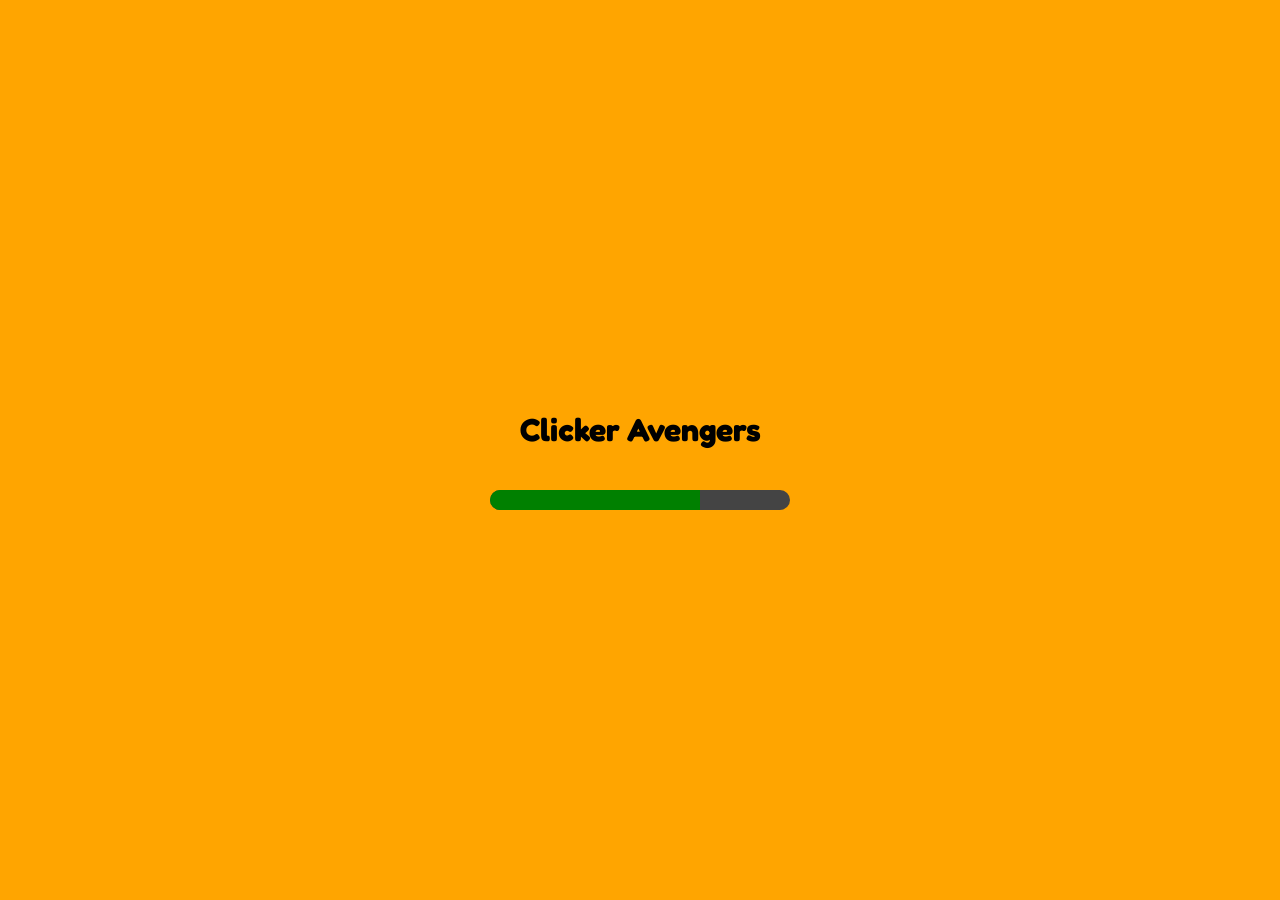
<file: index.html>
<!DOCTYPE html>
<html lang="en">

<head>
    <meta charset="UTF-8">
    <meta name="viewport" content="width=device-width, initial-scale=1.0">
    <title>Clicker Avengers</title>
    <link rel="stylesheet" href="./assets/styles/normalize.css">
    <link rel="stylesheet" href="./assets/styles/fonts.css">
    <link rel="stylesheet" href="./assets/styles/style.css">
    <script type="module" src="./assets/JS/main.js"></script>
</head>

<body>
    <div id="desktopOnly" data-i18n="desktopOnly">‼️This game is DESKTOP only‼️</div>

    <div id="loadingScreen">
        <h1>Clicker Avengers</h1>

        <select id="languageSelect">
            <option value="en" id="english-value">English</option>
            <option value="ru">Русский</option>
            <option value="ua">Українська</option>
        </select>

        <div class="progress-container">
            <div id="progressBar"></div>
        </div>

        <button id="playBtn" data-i18n="playBtn">Play</button>
    </div>

    <div class="sound-buttons">
        <img id="musicBtn" class="music-btn" src="./assets/images/icons-elements/sound-on.webp" alt="musicOnOff">
        <img id="soundEffectsBtn" class="music-btn" src="./assets/images/icons-elements/effects-on.webp" alt="soundEffectsOnOff">
        <img src="./assets/images/icons-elements/restart-icon.webp" alt="restartingGame" class="restart-btn" id="restart-BTN">
    </div>

    <button id="dayNightBtn">☽</button>

    <div id="main-Menu" class="mainMenu">
        <div class="goldPanel">
            <img src="./assets/images/HUD/Coins-HUD.webp" alt="" class="HUD">
            <div class="goldAmount" id="goldAmount">1</div>
        </div>

        <div class="topMenu">
            <div class="upperMenu">
                <button class="upperBtn" id="booster-Btn" data-i18n="heroesBtn">Heroes</button>
                <button class="upperBtn" id="weapons-Btn" data-i18n="weaponsBtn">Weapons</button>
                <button class="upperBtn" id="stat-Btn" data-i18n="statsBtn">Statistics</button>
            </div>
        </div>

        <div class="innerMenu" id="inner-Menu">
            <div class="page active" id="boosterPage">
                <div class="containerMenu">
                    <div class="infoBox">
                        <div class="DpsBox">
                            <span data-i18n="monstersKilledText">Monsters killed</span>:
                            <span id="DPS-Box">1</span>
                        </div>

                        <div class="HitDamage">
                            <span data-i18n="hitDamageText">Hit damage</span>:
                            <span id="hit-Damage">1</span>
                        </div>

                        <div class="PassiveDamage">
                            <span data-i18n="passiveDamageText">Passive damage</span>:
                            <span id="passive-Damage">0</span>
                        </div>
                    </div>
                </div>

                <div class="levelMenu">
                    <button class="levelBtn" id="x1">x1</button>
                    <button class="levelBtn" id="x10">x10</button>
                    <button class="levelBtn" id="x25">x25</button>
                    <button class="levelBtn" id="x100">x100</button>
                    <button class="levelBtn" id="xMax">MAX</button>
                </div>

                <div class="innerContainer" id="inner-Container"></div>
            </div>

            <div class="page" id="statisticsPage">
                <div class="statsContainer">
                    <div class="statsCategory">
                        <h2 data-i18n="damageCategory">Damage</h2>

                        <div class="statRow">
                            <span data-i18n="totalDps">Total DPS</span>
                            <span id="totalDps">0</span>
                        </div>
                    </div>

                    <div class="statsCategory">
                        <h2 data-i18n="clicksCategory">Clicks</h2>

                        <div class="statRow">
                            <span data-i18n="totalClicks">Total Clicks</span>
                            <span id="totalClicks">0</span>
                        </div>

                        <div class="statRow">
                            <span data-i18n="clickDamage">Click Damage</span>
                            <span id="clickDamageStat">1</span>
                        </div>
                    </div>

                    <div class="statsCategory">
                        <h2 data-i18n="goldCategory">Gold</h2>

                        <div class="statRow">
                            <span data-i18n="totalGold">Total Gold</span>
                            <span id="totalGold">0</span>
                        </div>

                        <div class="statRow">
                            <span data-i18n="goldEarned">Gold Earned</span>
                            <span id="earnedGold">0</span>
                        </div>
                    </div>

                    <div class="statsCategory">
                        <h2 data-i18n="monstersCategory">Monsters</h2>

                        <div class="statRow">
                            <span data-i18n="monstersKilled">Monsters Killed</span>
                            <span id="monstersKilled">0</span>
                        </div>

                        <div class="statRow">
                            <span data-i18n="bossesKilled">Bosses Killed</span>
                            <span id="bossesKilled">0</span>
                        </div>
                    </div>
                </div>
            </div>

            <div class="page" id="weaponsPage">
                <div class="statsContainer">
                    <div class="statsCategory">
                        <h2 data-i18n="weaponsCategory">Weapons</h2>
                    </div>
                </div>

                <section class="weapons-container" id="weapons-container"></section>
            </div>
        </div>
    </div>

    <canvas id="playingField"></canvas>
</body>

</html>
</file>
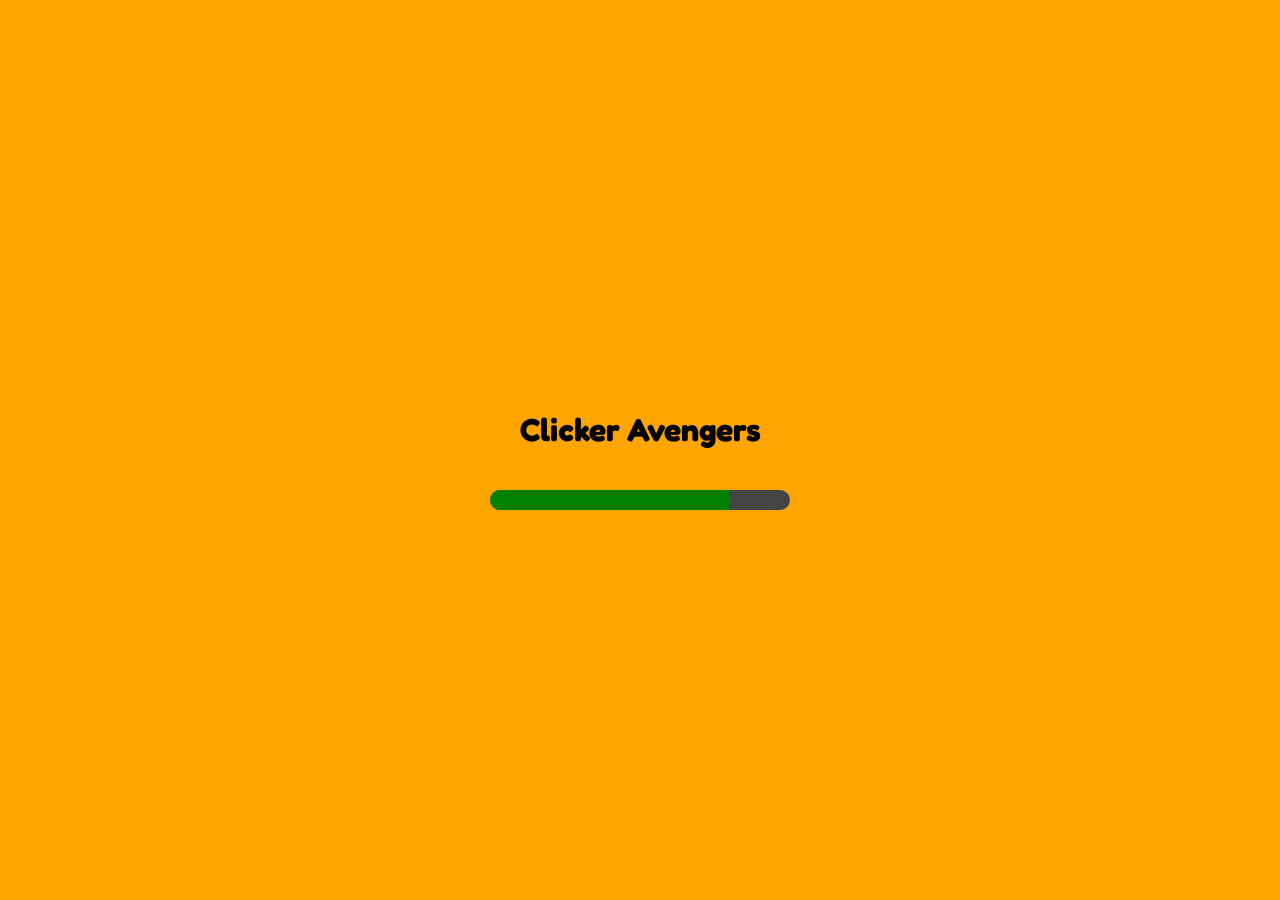
<file: ClickerAvengersApp/index.html>
<!DOCTYPE html>
<html lang="en">

<head>
    <meta charset="UTF-8">
    <meta name="viewport" content="width=device-width, initial-scale=1.0">
    <title>Clicker Avengers</title>
    <link rel="stylesheet" href="./assets/styles/normalize.css">
    <link rel="stylesheet" href="./assets/styles/fonts.css">
    <link rel="stylesheet" href="./assets/styles/style.css">
    <script type="module" src="./assets/JS/main.js"></script>
</head>

<body>
    <div id="desktopOnly">‼️This game is DESKTOP only‼️</div>
    <div id="loadingScreen">
        <h1>Clicker Avengers</h1>
        <select id="languageSelect">
            <option value="en">English</option>
            <option value="ru">Русский</option>
            <option value="ua">Українська</option>
        </select>
        <div class="progress-container">
            <div id="progressBar"></div>
        </div>
        <button id="playBtn">Play</button>
    </div>
    <div class="sound-buttons">
        <img id="musicBtn" class="music-btn" src="./assets/images/icons-elements/sound-on.webp" alt="musicOnOff" />
        <img id="soundEffectsBtn" class="music-btn" src="./assets/images/icons-elements/effects-on.webp"
            alt="soundEffectsOnOff" />
        <img src="./assets/images/icons-elements/restart-icon.webp" alt="restartingGame" class="restart-btn"
            id="restart-BTN">
    </div>
    <button id="dayNightBtn">☽</button>

    <div id="main-Menu" class="mainMenu">
        <div class="goldPanel">
            <img src="./assets/images/HUD/Coins-HUD.webp" alt="" class="HUD">
            <div class="goldAmount" id="goldAmount">1</div>
        </div>
        <div class="topMenu">
            <div class="upperMenu">
                <button class="upperBtn" id="booster-Btn">Heroes</button>
                <button class="upperBtn" id="weapons-Btn">Weapons</button>
                <button class="upperBtn" id="stat-Btn">Statistics</button>
            </div>
        </div>
        <div class="innerMenu" id="inner-Menu">
            <div class="page active" id="boosterPage">
                <div class="containerMenu">
                    <div class="infoBox">
                        <div class="dpsBox" id="DPS-Box">Monsters killed : 1</div>
                        <div class="hitDamage" id="hit-Damage">Hit damage : 1</div>
                        <div class="Passive damage">Passive damage: 0</div>
                    </div>
                </div>

                <div class="levelMenu">
                    <button class="levelBtn" id="x1">x1</button>
                    <button class="levelBtn" id="x10">x10</button>
                    <button class="levelBtn" id="x25">x25</button>
                    <button class="levelBtn" id="x100">x100</button>
                    <button class="levelBtn" id="xMax">MAX</button>
                </div>

                <div class="innerContainer" id="inner-Container"></div>

            </div>

            <div class="page" id="statisticsPage">

                <div class="statsContainer">

                    <div class="statsCategory">
                        <h2>Damage</h2>

                        <div class="statRow">
                            <span>Total DPS</span>
                            <span id="totalDps">0</span>
                        </div>

                        <div class="statRow">
                            <span>Total Hero Levels</span>
                            <span id="heroLevels">0</span>
                        </div>
                    </div>

                    <div class="statsCategory">
                        <h2>Clicks</h2>

                        <div class="statRow">
                            <span>Total Clicks</span>
                            <span id="totalClicks">0</span>
                        </div>

                        <div class="statRow">
                            <span>Click Damage</span>
                            <span id="clickDamageStat">1</span>
                        </div>
                    </div>

                    <div class="statsCategory">
                        <h2>Gold</h2>

                        <div class="statRow">
                            <span>Total Gold</span>
                            <span id="totalGold">0</span>
                        </div>

                        <div class="statRow">
                            <span>Gold Earned</span>
                            <span id="earnedGold">0</span>
                        </div>
                    </div>

                    <div class="statsCategory">
                        <h2>Monsters</h2>

                        <div class="statRow">
                            <span>Monsters Killed</span>
                            <span id="monstersKilled">0</span>
                        </div>

                        <div class="statRow">
                            <span>Bosses Killed</span>
                            <span id="bossesKilled">0</span>
                        </div>
                    </div>

                </div>

            </div>

            <div class="page" id="weaponsPage">

                <div class="statsContainer">

                    <div class="statsCategory">
                        <h2>Weapons</h2>
                    </div>

                </div>
                <section class="weapons-container" id="weapons-container">
                </section>
            </div>

        </div>

    </div>

    </div>
    <canvas id="playingField"></canvas>
</body>

</html>
</file>
<file: assets/styles/fonts.css>
@import url('https://fonts.googleapis.com/css2?family=Luckiest+Guy&display=swap');
@import url('https://fonts.googleapis.com/css2?family=Lilita+One&family=Fredoka:wght@400;500;600&display=swap');
@import url('https://fonts.googleapis.com/css2?family=Lilita+One&family=Fredoka:wght@400;500;600;700&family=Luckiest+Guy&display=swap');
</file>
<file: assets/styles/style.css>
@media (min-width: 1170px) {
    body {
        background-image: url("../images/background.webp");
        background-repeat: no-repeat;
        background-size: cover;
        background-position: center;
        background-attachment: fixed;
        font-family: 'Fredoka', sans-serif;
    }

    #desktopOnly{
        display: none;
    }

    #playingField {
        height: 600px;
        width: 600px;
        position: absolute;
        top: 0;
        right: 0;
        margin-top: 10%;
        margin-right: 5%;
        margin-left: 5%;
        background-image: url('../images/platforms/level1.webp');
        background-size: 90% 90%;
        background-position: center 70px;
        background-repeat: no-repeat;
        cursor: url('../images/swords/cursors/sword-cursor.png'), auto;
    }

    #dayNightBtn {
        width: 50px;
        height: 50px;
        display: flex;
        position: absolute;
        top: 0;
        right: 0;
        margin: 15px;
        background-color: black;
        color: aliceblue;
        border: solid 1px black;
        font-size: 20px;
        border-radius: 15px;
        justify-content: center;
        align-items: center;
        cursor: pointer;
    }

    /* анимация ударов мечом для кликов по полю */
    .slash {
        position: absolute;
        width: 70px;
        height: 4px;
        background: white;
        pointer-events: none;
        transform: rotate(-45deg);
        animation: slashAnim 0.25s ease-out forwards;
        box-shadow: 0 0 10px white;
    }

    @keyframes slashAnim {
        from {
            opacity: 1;
            transform: scaleX(0) rotate(-45deg);
        }

        to {
            opacity: 0;
            transform: scaleX(1.5) rotate(-45deg);
        }
    }

    /* анимация ударов мечом для кликов по полю */
    .music-btn {
        width: 50px;
        height: 50px;
        cursor: pointer;
    }

    .restart-btn {
        width: 50px;
        height: 50px;
        cursor: pointer;
    }

    .sound-buttons {
        display: flex;
        flex-direction: row;
        gap: 5px;
        position: absolute;
        bottom: 0;
        right: 0;
        margin-right: 15px;
        margin-bottom: 15px;

    }

    /* меню загрузки */
    #loadingScreen {
        position: fixed;
        inset: 0;

        background: orange;

        display: flex;
        flex-direction: column;
        justify-content: center;
        align-items: center;

        gap: 20px;

        z-index: 9999;
    }

    .progress-container {
        width: 300px;
        height: 20px;

        background: #444;
        border-radius: 10px;

        overflow: hidden;
    }

    #progressBar {
        width: 0%;
        height: 100%;

        background: green;

        transition: width 0.2s;
    }

    #playBtn {
        color: aliceblue;
        background-color: orangered;
        border: solid 2px orangered;
        border-radius: 20px;
        width: 130px;
        font-size: 20px;
        cursor: pointer;

        display: none;
    }

    #languageSelect {
        display: none;
        border-radius: 5px;
        width: auto;
        border: solid 1px white;
    }

    /* меню загрузки */

    /* монстр */
    #enemy {
        width: 120px;
        height: 120px;
        position: absolute;
        pointer-events: none;
    }

    /* hp bar */
    #hpContainer {
        position: absolute;

        height: 30px;

        background-color: #333;
        border: 3px solid #111;
        border-radius: 15px;
        pointer-events: none;

        overflow: hidden;

        z-index: 10;
    }

    #hpBar {
        width: 100%;
        height: 100%;

        background-color: linear-gradient(to right, #ff4444, #aa0000);

        transition: width 0.2s ease;
    }

    /* Текст HP поверх полоски */
    #hpText {
        position: absolute;

        top: 50%;
        left: 50%;

        transform: translate(-50%, -50%);

        color: white;
        font-size: 16px;
        text-shadow:
            1px 1px 2px black,
            -1px -1px 2px black;

        pointer-events: none;
    }

    /* hp bar */



    .upperMenu {
        display: flex;
        justify-content: center;
        gap: 12px;
        padding-top: 8px;
    }

    .upperBtn {
        padding: 8px 16px;

        border: 2px solid #ffe0a6;
        border-radius: 10px;

        background: linear-gradient(to bottom,
                #c74f2d,
                #8e2c1f);

        color: white;
        font-family: 'Fredoka', sans-serif;
        font-size: 18px;
        font-weight: bold;

        cursor: pointer;

        box-shadow:
            0 3px 0 #5a1d14,
            inset 0 1px 0 rgba(255, 255, 255, 0.3);

        transition: all 0.15s ease;
    }

    .upperBtn:hover {
        transform: translateY(-2px);

        background: linear-gradient(to bottom,
                #dd5c37,
                #a13424);
    }

    .upperBtn:active {
        transform: translateY(2px);

        box-shadow:
            0 1px 0 #5a1d14,
            inset 0 1px 0 rgba(255, 255, 255, 0.3);
    }

    .dpsBox {}

    .containerMenu {
        display: flex;
        justify-content: center;
        background-color: #444;
        border-radius: 5px;
        margin: 16px 25px 10px;
        padding: 8px 0;
    }

    .infoBox {
        color: white;
        display: flex;
        flex-direction: column;
        gap: 3px;
        width: 120px;
    }


    .levelMenu {
        display: flex;
        flex-direction: row;
        align-items: center;
        gap: 14px;
        margin: 8px 14px;
    }

    .levelTitle {
        margin: 5px;
    }

    .levelBtn {
        text-align: center;
        background-color: gold;
        border-radius: 5px;
        width: 65px;
        height: 42px;

        font-family: 'Luckiest Guy', cursive;
        color: white;

        text-shadow:
            -2px -2px 0 #5b3a00,
            2px -2px 0 #5b3a00,
            -2px 2px 0 #5b3a00,
            2px 2px 0 #5b3a00,
            0px 4px 0 #5b3a00;
    }

    .levelBtn:hover {
        cursor: pointer;
    }


    .mainMenu {
        position: fixed;
        left: 25px;
        top: 20px;

        width: 430px;

        background: linear-gradient(180deg,
                #e0a11b 0%,
                #c8840f 30%,
                #b8740c 100%);

        border: 5px solid #6d3f00;
        border-radius: 25px;

        box-shadow:
            0 0 0 4px #ffda6a,
            0 12px 30px rgba(0, 0, 0, 0.35);

        overflow: hidden;
    }

    .topMenu {
        width: 430px;

        background-color: darkgoldenrod;

        padding: 8px;
        padding-bottom: 4px;

        box-sizing: border-box;
    }

    .innerMenu {
        width: 430px;
        height: calc(100vh - 150px);

        background-color: darkgoldenrod;
        border-radius: 0 0 18px 18px;
        overflow: hidden;

        display: flex;
        flex-direction: column;
        gap: 6px;
    }

    .innerContainer {
        flex: 1;
        display: flex;
        flex-direction: column;
        gap: 10px;

        overflow-y: auto;
        overflow-x: hidden;

        padding: 8px 10px 12px;
    }

    .innerContainer::-webkit-scrollbar {
        width: 12px;
    }

    .innerContainer::-webkit-scrollbar-track {
        background: #a86a16;
        border-radius: 10px;
    }

    .innerContainer::-webkit-scrollbar-thumb {
        background: linear-gradient(#ffe76b, #ffcc00);
        border-radius: 10px;
        border: 2px solid #8a5200;
    }

    .innerContainer::-webkit-scrollbar-thumb:hover {
        background: #ffd900;
    }

    .heroCard {
        display: flex;
        align-items: center;
        justify-content: space-between;

        background: linear-gradient(90deg, #fff3b0, #f5d875);
        border: 3px solid #8a5200;
        border-radius: 8px;

        padding: 10px;
        min-height: 90px;
        box-shadow: inset 0 0 8px rgba(255, 255, 255, 0.6);
    }

    .buyBtn {
        width: 105px;
        height: 70px;

        background: linear-gradient(#5ed0ff, #168bdd);
        border: 4px solid #075b9b;
        border-radius: 12px;

        color: yellow;
        font-family: 'Luckiest Guy', cursive;
        font-size: 18px;

        display: flex;
        flex-direction: column;
        align-items: center;
        justify-content: center;
    }

    .buyBtn:hover {
        cursor: pointer;
        transform: scale(1.04);
    }

    .coin {
        font-size: 18px;

    }

    .heroInfo {
        display: flex;
        flex-direction: column;
        gap: 15px;
        flex: 1;
        margin-left: 15px;
    }

    .heroName {
        font-family: 'Fredoka', sans-serif;
        font-weight: 700;
    }

    .skillBox,
    .skill {
        display: none;
    }

    .purple {
        background-color: #7a2cff;
    }

    .yellow {
        background-color: #ffc400;
    }

    .red {
        background-color: #ff3b3b;
    }

    .green {
        background-color: #164d1f;
    }

    .dark {
        background-color: #111;
    }

    .heroRight {
        width: 80px;
        display: flex;
        flex-direction: column;
        align-items: center;
        gap: 5px;
    }

    .removeBtn {
        display: none;
    }


    .heroLevel {
        color: white;
        font-family: 'Luckiest Guy', cursive;
        font-size: 22px;

        text-shadow:
            -2px -2px 0 #5b3a00,
            2px -2px 0 #5b3a00,
            -2px 2px 0 #5b3a00,
            2px 2px 0 #5b3a00;
    }

    .heroImg {
        font-size: 38px;
    }

    #platformHUD {
        position: absolute;
        z-index: 10;

        color: white;
        font-size: 20px;

        pointer-events: none;
        text-shadow: 1px 1px 3px black;
    }

    #killBar,
    #mosterNameHud {
        position: absolute;
        z-index: 10;
        align-items: center;
        color: white;
        display: flex;
        gap: 3px;

        pointer-events: none;

        text-shadow:
            -1px -1px 0 red,
            1px -1px 0 red,
            -1px 1px 0 red,
            1px 1px 0 red;
    }

    .killIcon {
        width: 20px;
        height: 20px;
        object-fit: contain;
    }

    #bossTimer {
        position: absolute;
        z-index: 10;

        color: white;
        font-size: 32px;
        font-weight: bold;

        text-shadow:
            2px 2px 0 black,
            -2px -2px 0 black,
            2px -2px 0 black,
            -2px 2px 0 black;

        pointer-events: none;
    }

    .page {
        display: none;
        height: 100%;
    }

    .page.active {
        display: flex;
        flex-direction: column;
        height: 100%;
    }

    #boosterPage .innerContainer {
        flex: 1;
        overflow-y: auto;
    }

    #statisticsPage {
        overflow-y: auto;
        padding: 15px;
    }

    #weaponsPage {
        height: 650px;
        overflow-y: auto;
        overflow-x: hidden;
    }

    .statsCategory {
        margin-bottom: 35px;
    }

    .statsCategory h2 {
        text-align: center;
        margin-bottom: 20px;
        font-size: 28px;
    }

    .statRow {
        display: flex;
        justify-content: space-between;
        padding: 8px 0;
        font-size: 20px;
        font-weight: bold;
    }

    .goldPanel {
        position: relative;

        width: 330px;
        margin: 0 auto 6px auto;
    }

    .HUD {
        width: 100%;
        height: auto;
        display: block;
    }

    .goldAmount {
        position: absolute;
        top: 50%;
        left: 53%;
        transform: translate(-50%, -50%);
        font-size: 34px;
        color: white;
        font-family: 'Lilita One', cursive;
    }

    .weapons-container {
        display: flex;
        flex-direction: column;
        gap: 14px;
        padding: 15px;
    }

    .weapon-div {
        display: flex;
        align-items: center;
        gap: 14px;

        background: linear-gradient(135deg, #2b1b12, #5a341c);
        border: 3px solid #d89b3d;
        border-radius: 18px;

        padding: 12px;
        min-height: 120px;

        box-shadow: 0 5px 0 #7a431d;
    }

    .weapon-div img {
        width: 85px;
        height: 85px;
        object-fit: contain;
    }

    .describing,
    .Describing {
        display: flex;
        flex-direction: column;
        gap: 4px;
        flex: 1;

        color: #ffe7b0;
        font-size: 15px;
        font-weight: 700;
    }

    .describing span:first-child,
    .Describing span:first-child {
        color: #fff2c7;
        font-size: 18px;
        text-shadow: 2px 2px 0 #5b2c14;
    }

    .price-weapon {
        color: #ffd34d;
    }

    .buyWeapon {
        width: 75px;
        height: 40px;

        border: 2px solid #ffdf7e;
        border-radius: 12px;

        background: linear-gradient(to bottom, #ffd15c, #b66a1f);
        color: #3b1d0b;

        font-size: 16px;
        font-weight: 800;
        cursor: pointer;

        box-shadow: 0 4px 0 #6f3b13;
    }

    .buyWeapon:hover {
        transform: translateY(-2px);
    }

    .buyWeapon:active {
        transform: translateY(2px);
        box-shadow: 0 2px 0 #6f3b13;
    }

    .weapons-container::-webkit-scrollbar {
        width: 10px;
    }

    .weapons-container::-webkit-scrollbar-track {
        background: #5a341c;
        border-radius: 10px;
    }

    .weapons-container::-webkit-scrollbar-thumb {
        background: #d89b3d;
        border-radius: 10px;
    }

    .weapons-container::-webkit-scrollbar-thumb:hover {
        background: #f0b84f;
    }

    .weapons-container {
        max-height: 550px;
        overflow-y: auto;
    }
}

@media (max-width: 1169px) {

    body > *:not(#desktopOnly) {
        display: none !important;
    }

    #desktopOnly {
        display: flex !important;
        justify-content: center;
        align-items: center;
        height: 100vh;
        width: 100%;
        font-size: 22px;
        text-align: center;
    }
}
</file>
<file: ClickerAvengersApp/assets/styles/fonts.css>
@import url('https://fonts.googleapis.com/css2?family=Luckiest+Guy&display=swap');
@import url('https://fonts.googleapis.com/css2?family=Lilita+One&family=Fredoka:wght@400;500;600&display=swap');
@import url('https://fonts.googleapis.com/css2?family=Lilita+One&family=Fredoka:wght@400;500;600;700&family=Luckiest+Guy&display=swap');
</file>
<file: ClickerAvengersApp/assets/styles/style.css>
@media (min-width: 1170px) {
    body {
        background-image: url("../images/background.webp");
        background-repeat: no-repeat;
        background-size: cover;
        background-position: center;
        background-attachment: fixed;
        font-family: 'Fredoka', sans-serif;
    }

    #desktopOnly{
        display: none;
    }

    #playingField {
        height: 600px;
        width: 600px;
        position: absolute;
        top: 0;
        right: 0;
        margin-top: 10%;
        margin-right: 5%;
        margin-left: 5%;
        background-image: url('../images/platforms/level1.webp');
        background-size: 90% 90%;
        background-position: center 70px;
        background-repeat: no-repeat;
        cursor: url('../images/swords/cursors/sword-cursor.png'), auto;
    }

    #dayNightBtn {
        width: 50px;
        height: 50px;
        display: flex;
        position: absolute;
        top: 0;
        right: 0;
        margin: 15px;
        background-color: black;
        color: aliceblue;
        border: solid 1px black;
        font-size: 20px;
        border-radius: 15px;
        justify-content: center;
        align-items: center;
        cursor: pointer;
    }

    /* анимация ударов мечом для кликов по полю */
    .slash {
        position: absolute;
        width: 70px;
        height: 4px;
        background: white;
        pointer-events: none;
        transform: rotate(-45deg);
        animation: slashAnim 0.25s ease-out forwards;
        box-shadow: 0 0 10px white;
    }

    @keyframes slashAnim {
        from {
            opacity: 1;
            transform: scaleX(0) rotate(-45deg);
        }

        to {
            opacity: 0;
            transform: scaleX(1.5) rotate(-45deg);
        }
    }

    /* анимация ударов мечом для кликов по полю */
    .music-btn {
        width: 50px;
        height: 50px;
        cursor: pointer;
    }

    .restart-btn {
        width: 50px;
        height: 50px;
        cursor: pointer;
    }

    .sound-buttons {
        display: flex;
        flex-direction: row;
        gap: 5px;
        position: absolute;
        bottom: 0;
        right: 0;
        margin-right: 15px;
        margin-bottom: 15px;

    }

    /* меню загрузки */
    #loadingScreen {
        position: fixed;
        inset: 0;

        background: orange;

        display: flex;
        flex-direction: column;
        justify-content: center;
        align-items: center;

        gap: 20px;

        z-index: 9999;
    }

    .progress-container {
        width: 300px;
        height: 20px;

        background: #444;
        border-radius: 10px;

        overflow: hidden;
    }

    #progressBar {
        width: 0%;
        height: 100%;

        background: green;

        transition: width 0.2s;
    }

    #playBtn {
        color: aliceblue;
        background-color: orangered;
        border: solid 2px orangered;
        border-radius: 20px;
        width: 130px;
        font-size: 20px;
        cursor: pointer;

        display: none;
    }

    #languageSelect {
        display: none;
    }

    /* меню загрузки */

    /* монстр */
    #enemy {
        width: 120px;
        height: 120px;
        position: absolute;
        pointer-events: none;
    }

    /* hp bar */
    #hpContainer {
        position: absolute;

        height: 30px;

        background-color: #333;
        border: 3px solid #111;
        border-radius: 15px;
        pointer-events: none;

        overflow: hidden;

        z-index: 10;
    }

    #hpBar {
        width: 100%;
        height: 100%;

        background-color: linear-gradient(to right, #ff4444, #aa0000);

        transition: width 0.2s ease;
    }

    /* Текст HP поверх полоски */
    #hpText {
        position: absolute;

        top: 50%;
        left: 50%;

        transform: translate(-50%, -50%);

        color: white;
        font-size: 16px;
        text-shadow:
            1px 1px 2px black,
            -1px -1px 2px black;

        pointer-events: none;
    }

    /* hp bar */



    .upperMenu {
        display: flex;
        justify-content: center;
        gap: 12px;
        padding-top: 8px;
    }

    .upperBtn {
        padding: 8px 16px;

        border: 2px solid #ffe0a6;
        border-radius: 10px;

        background: linear-gradient(to bottom,
                #c74f2d,
                #8e2c1f);

        color: white;
        font-family: 'Fredoka', sans-serif;
        font-size: 18px;
        font-weight: bold;

        cursor: pointer;

        box-shadow:
            0 3px 0 #5a1d14,
            inset 0 1px 0 rgba(255, 255, 255, 0.3);

        transition: all 0.15s ease;
    }

    .upperBtn:hover {
        transform: translateY(-2px);

        background: linear-gradient(to bottom,
                #dd5c37,
                #a13424);
    }

    .upperBtn:active {
        transform: translateY(2px);

        box-shadow:
            0 1px 0 #5a1d14,
            inset 0 1px 0 rgba(255, 255, 255, 0.3);
    }

    .dpsBox {}

    .containerMenu {
        display: flex;
        justify-content: center;
        background-color: #444;
        border-radius: 5px;
        margin: 16px 25px 10px;
        padding: 8px 0;
    }

    .infoBox {
        color: white;
        display: flex;
        flex-direction: column;
        gap: 3px;
        width: 120px;
    }


    .levelMenu {
        display: flex;
        flex-direction: row;
        align-items: center;
        gap: 14px;
        margin: 8px 14px;
    }

    .levelTitle {
        margin: 5px;
    }

    .levelBtn {
        text-align: center;
        background-color: gold;
        border-radius: 5px;
        width: 65px;
        height: 42px;

        font-family: 'Luckiest Guy', cursive;
        color: white;

        text-shadow:
            -2px -2px 0 #5b3a00,
            2px -2px 0 #5b3a00,
            -2px 2px 0 #5b3a00,
            2px 2px 0 #5b3a00,
            0px 4px 0 #5b3a00;
    }

    .levelBtn:hover {
        cursor: pointer;
    }


    .mainMenu {
        position: fixed;
        left: 25px;
        top: 20px;

        width: 430px;

        background: linear-gradient(180deg,
                #e0a11b 0%,
                #c8840f 30%,
                #b8740c 100%);

        border: 5px solid #6d3f00;
        border-radius: 25px;

        box-shadow:
            0 0 0 4px #ffda6a,
            0 12px 30px rgba(0, 0, 0, 0.35);

        overflow: hidden;
    }

    .topMenu {
        width: 430px;

        background-color: darkgoldenrod;

        padding: 8px;
        padding-bottom: 4px;

        box-sizing: border-box;
    }

    .innerMenu {
        width: 430px;
        height: calc(100vh - 150px);

        background-color: darkgoldenrod;
        border-radius: 0 0 18px 18px;
        overflow: hidden;

        display: flex;
        flex-direction: column;
        gap: 6px;
    }

    .innerContainer {
        flex: 1;
        display: flex;
        flex-direction: column;
        gap: 10px;

        overflow-y: auto;
        overflow-x: hidden;

        padding: 8px 10px 12px;
    }

    .innerContainer::-webkit-scrollbar {
        width: 12px;
    }

    .innerContainer::-webkit-scrollbar-track {
        background: #a86a16;
        border-radius: 10px;
    }

    .innerContainer::-webkit-scrollbar-thumb {
        background: linear-gradient(#ffe76b, #ffcc00);
        border-radius: 10px;
        border: 2px solid #8a5200;
    }

    .innerContainer::-webkit-scrollbar-thumb:hover {
        background: #ffd900;
    }

    .heroCard {
        display: flex;
        align-items: center;
        justify-content: space-between;

        background: linear-gradient(90deg, #fff3b0, #f5d875);
        border: 3px solid #8a5200;
        border-radius: 8px;

        padding: 10px;
        min-height: 90px;
        box-shadow: inset 0 0 8px rgba(255, 255, 255, 0.6);
    }

    .buyBtn {
        width: 105px;
        height: 70px;

        background: linear-gradient(#5ed0ff, #168bdd);
        border: 4px solid #075b9b;
        border-radius: 12px;

        color: yellow;
        font-family: 'Luckiest Guy', cursive;
        font-size: 18px;

        display: flex;
        flex-direction: column;
        align-items: center;
        justify-content: center;
    }

    .buyBtn:hover {
        cursor: pointer;
        transform: scale(1.04);
    }

    .coin {
        font-size: 18px;

    }

    .heroInfo {
        display: flex;
        flex-direction: column;
        gap: 15px;
        flex: 1;
        margin-left: 15px;
    }

    .heroName {
        font-family: 'Fredoka', sans-serif;
        font-weight: 700;
    }

    .skillBox,
    .skill {
        display: none;
    }

    .purple {
        background-color: #7a2cff;
    }

    .yellow {
        background-color: #ffc400;
    }

    .red {
        background-color: #ff3b3b;
    }

    .green {
        background-color: #164d1f;
    }

    .dark {
        background-color: #111;
    }

    .heroRight {
        width: 80px;
        display: flex;
        flex-direction: column;
        align-items: center;
        gap: 5px;
    }

    .removeBtn {
        display: none;
    }


    .heroLevel {
        color: white;
        font-family: 'Luckiest Guy', cursive;
        font-size: 22px;

        text-shadow:
            -2px -2px 0 #5b3a00,
            2px -2px 0 #5b3a00,
            -2px 2px 0 #5b3a00,
            2px 2px 0 #5b3a00;
    }

    .heroImg {
        font-size: 38px;
    }

    #platformHUD {
        position: absolute;
        z-index: 10;

        color: white;
        font-size: 20px;

        pointer-events: none;
        text-shadow: 1px 1px 3px black;
    }

    #killBar,
    #mosterNameHud {
        position: absolute;
        z-index: 10;
        align-items: center;
        color: white;
        display: flex;
        gap: 3px;

        pointer-events: none;

        text-shadow:
            -1px -1px 0 red,
            1px -1px 0 red,
            -1px 1px 0 red,
            1px 1px 0 red;
    }

    .killIcon {
        width: 20px;
        height: 20px;
        object-fit: contain;
    }

    #bossTimer {
        position: absolute;
        z-index: 10;

        color: white;
        font-size: 32px;
        font-weight: bold;

        text-shadow:
            2px 2px 0 black,
            -2px -2px 0 black,
            2px -2px 0 black,
            -2px 2px 0 black;

        pointer-events: none;
    }

    .page {
        display: none;
        height: 100%;
    }

    .page.active {
        display: flex;
        flex-direction: column;
        height: 100%;
    }

    #boosterPage .innerContainer {
        flex: 1;
        overflow-y: auto;
    }

    #statisticsPage {
        overflow-y: auto;
        padding: 15px;
    }

    #weaponsPage {
        height: 650px;
        overflow-y: auto;
        overflow-x: hidden;
    }

    .statsCategory {
        margin-bottom: 35px;
    }

    .statsCategory h2 {
        text-align: center;
        margin-bottom: 20px;
        font-size: 28px;
    }

    .statRow {
        display: flex;
        justify-content: space-between;
        padding: 8px 0;
        font-size: 20px;
        font-weight: bold;
    }

    .goldPanel {
        position: relative;

        width: 330px;
        margin: 0 auto 6px auto;
    }

    .HUD {
        width: 100%;
        height: auto;
        display: block;
    }

    .goldAmount {
        position: absolute;
        top: 50%;
        left: 53%;
        transform: translate(-50%, -50%);
        font-size: 34px;
        color: white;
        font-family: 'Lilita One', cursive;
    }

    .weapons-container {
        display: flex;
        flex-direction: column;
        gap: 14px;
        padding: 15px;
    }

    .weapon-div {
        display: flex;
        align-items: center;
        gap: 14px;

        background: linear-gradient(135deg, #2b1b12, #5a341c);
        border: 3px solid #d89b3d;
        border-radius: 18px;

        padding: 12px;
        min-height: 120px;

        box-shadow: 0 5px 0 #7a431d;
    }

    .weapon-div img {
        width: 85px;
        height: 85px;
        object-fit: contain;
    }

    .describing,
    .Describing {
        display: flex;
        flex-direction: column;
        gap: 4px;
        flex: 1;

        color: #ffe7b0;
        font-size: 15px;
        font-weight: 700;
    }

    .describing span:first-child,
    .Describing span:first-child {
        color: #fff2c7;
        font-size: 18px;
        text-shadow: 2px 2px 0 #5b2c14;
    }

    .price-weapon {
        color: #ffd34d;
    }

    .buyWeapon {
        width: 75px;
        height: 40px;

        border: 2px solid #ffdf7e;
        border-radius: 12px;

        background: linear-gradient(to bottom, #ffd15c, #b66a1f);
        color: #3b1d0b;

        font-size: 16px;
        font-weight: 800;
        cursor: pointer;

        box-shadow: 0 4px 0 #6f3b13;
    }

    .buyWeapon:hover {
        transform: translateY(-2px);
    }

    .buyWeapon:active {
        transform: translateY(2px);
        box-shadow: 0 2px 0 #6f3b13;
    }

    .weapons-container::-webkit-scrollbar {
        width: 10px;
    }

    .weapons-container::-webkit-scrollbar-track {
        background: #5a341c;
        border-radius: 10px;
    }

    .weapons-container::-webkit-scrollbar-thumb {
        background: #d89b3d;
        border-radius: 10px;
    }

    .weapons-container::-webkit-scrollbar-thumb:hover {
        background: #f0b84f;
    }

    .weapons-container {
        max-height: 550px;
        overflow-y: auto;
    }
}

@media (max-width: 1169px) {

    body > *:not(#desktopOnly) {
        display: none !important;
    }

    #desktopOnly {
        display: flex !important;
        justify-content: center;
        align-items: center;
        height: 100vh;
        width: 100%;
        font-size: 22px;
        text-align: center;
    }
}
</file>
